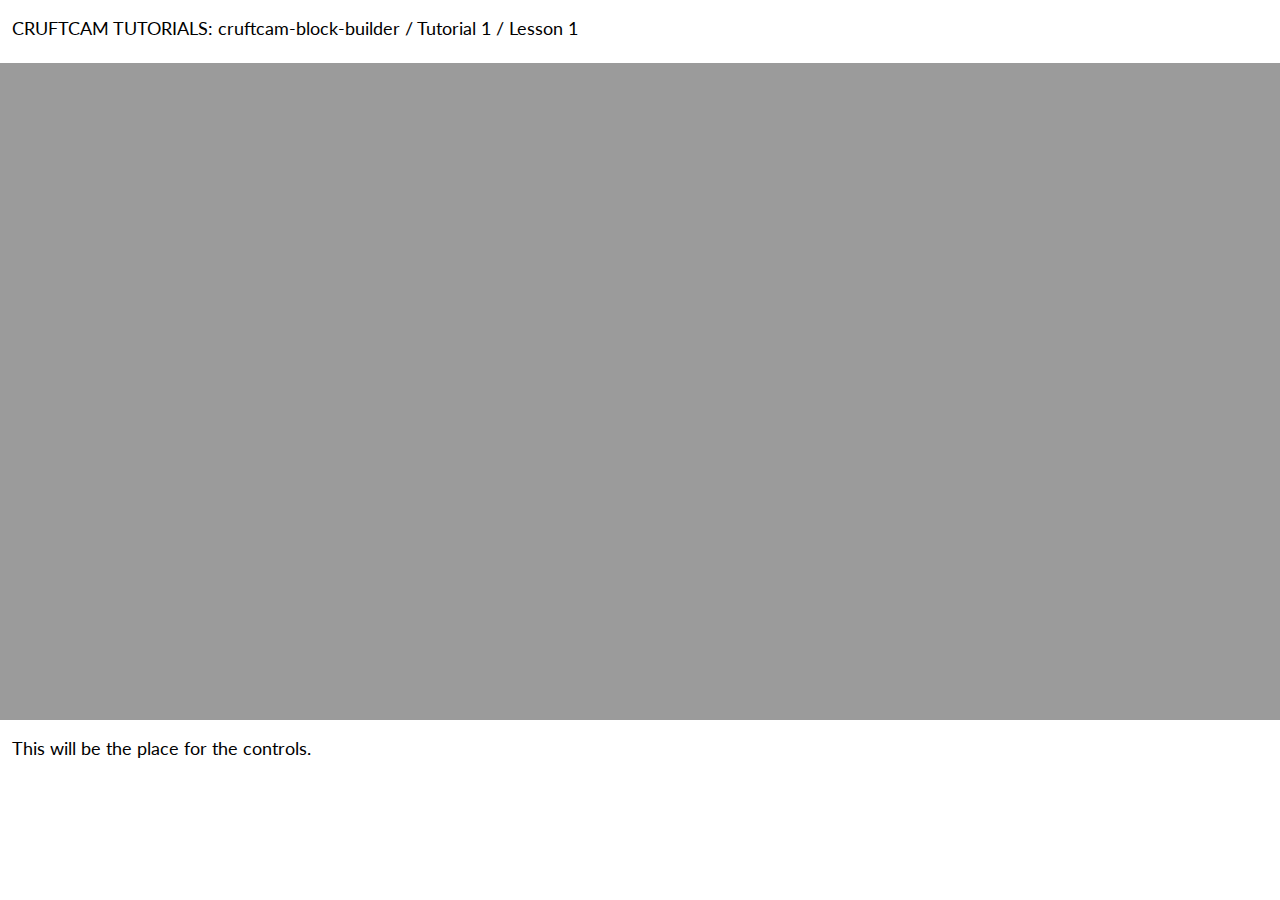
<file: Lesson-1/index.html>
<!DOCTYPE html>

<html lang="en">
    <head>
        <meta charset="utf-8" />

        <!-- Google Fonts -->
        <link rel="stylesheet" href="https://fonts.googleapis.com/css?family=Lora:400,700,400italic,700italic&amp;subset=latin">
        <link rel="stylesheet" href="https://fonts.googleapis.com/css?family=Lato:200,300,400,700,400italic,700italic&amp;subset=latin">
        <link rel="stylesheet" href="https://fonts.googleapis.com/css?family=Montserrat:400,700">
        <link rel="stylesheet" href="https://fonts.googleapis.com/css?family=Raleway:400,100,200,300,500,600,700,800,900">        
        <!-- Bootstrap and jQuery -->
        <link rel="stylesheet" href="http://maxcdn.bootstrapcdn.com/bootstrap/3.3.5/css/bootstrap.min.css"> 
        <script src="http://maxcdn.bootstrapcdn.com/bootstrap/3.3.5/js/bootstrap.min.js"></script>        
        <script src="https://ajax.googleapis.com/ajax/libs/jquery/1.11.3/jquery.min.js"></script>
        
        <!-- Cruftcam Tutorial  -->
        <link rel="stylesheet" href="content.css">
        <script src="content.js"></script> 

        <title>Cruftcam Tutorials - Introduction</title>
    </head>
    <body>

        <section class="header">
            <label class="ccam-Font2">CRUFTCAM TUTORIALS: cruftcam-block-builder / Tutorial 1 / Lesson 1</label>
        </section>

        <!-- Content we partially want to manipulate in realtime with Javascript -->
        <section></section>
        <!-- End: Content  -->

        <!-- Sticky footer for our controls. -->
        <section>
            
            <div class="ccam-toolbox"> 
                <label class="ccam-Font2">This will be the place for the controls.</label>
            </div>
        </section>
        <!-- End: Sticky footer  -->
        
    </body>
</html>
</file>
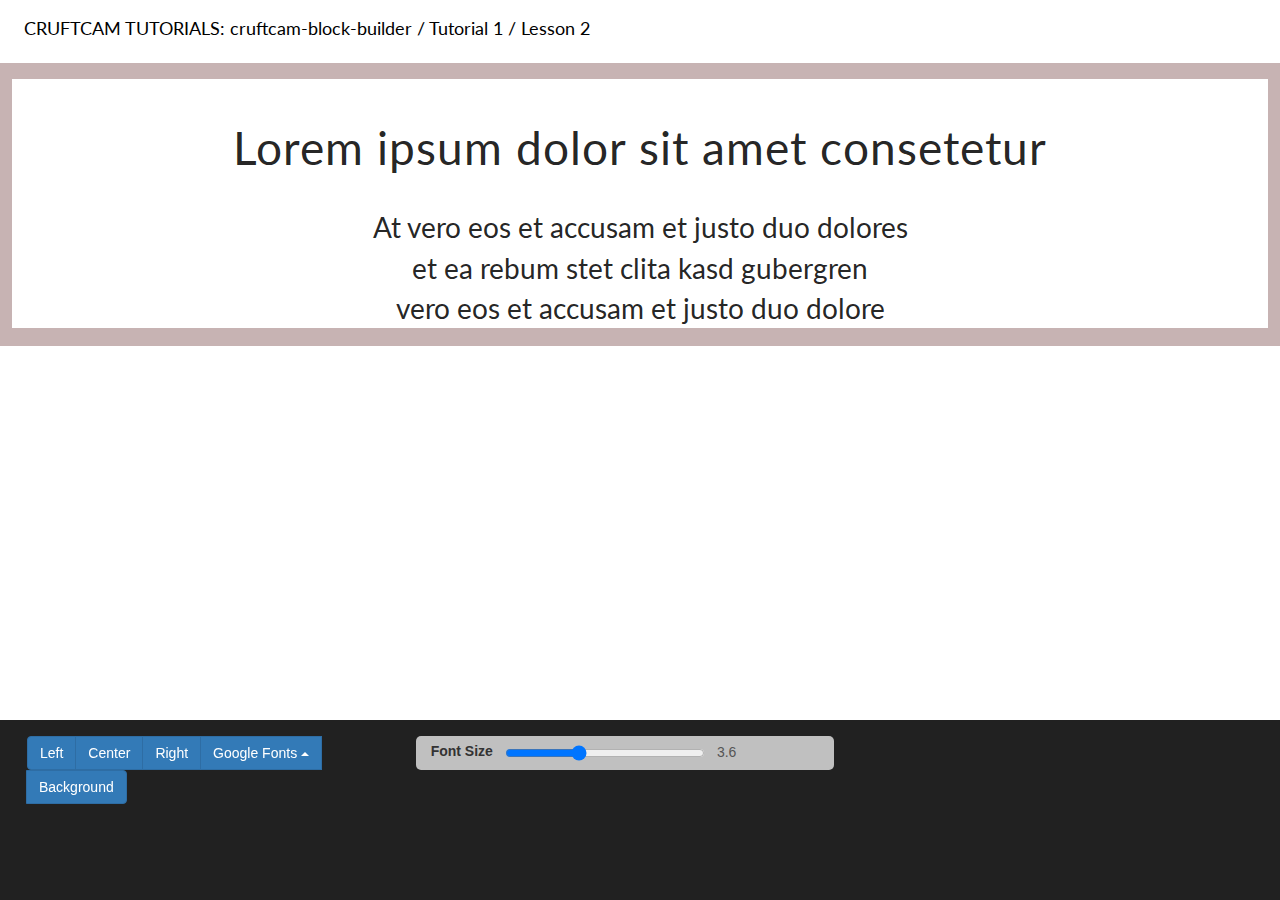
<file: Lesson-2/index.html>
<!DOCTYPE html>

<html lang="en">
    <head>
        <meta charset="utf-8" />

        <!-- Google Fonts -->
        <link rel="stylesheet" href="https://fonts.googleapis.com/css?family=Lora:400,700,400italic,700italic&amp;subset=latin">
        <link rel="stylesheet" href="https://fonts.googleapis.com/css?family=Lato:200,300,400,700,400italic,700italic&amp;subset=latin">
        <link rel="stylesheet" href="https://fonts.googleapis.com/css?family=Montserrat:400,700">
        <link rel="stylesheet" href="https://fonts.googleapis.com/css?family=Raleway:400,100,200,300,500,600,700,800,900">        
        <!-- Bootstrap and jQuery -->
        <link rel="stylesheet" href="https://maxcdn.bootstrapcdn.com/bootstrap/3.3.7/css/bootstrap.min.css">
        <script src="https://ajax.googleapis.com/ajax/libs/jquery/3.1.1/jquery.min.js"></script>
        <script src="https://maxcdn.bootstrapcdn.com/bootstrap/3.3.7/js/bootstrap.min.js"></script>
        
        <!-- Cruftcam Tutorial  -->
        <link rel="stylesheet" href="content.css">
        <script src="content.js"></script> 

        <title>Cruftcam Tutorials - Lesson 2</title>
    </head>
    <body>

        <section class="header">            
            <label class="ccam-Font2">CRUFTCAM TUTORIALS: cruftcam-block-builder / Tutorial 1 / Lesson 2</label>
        </section>

        <!-- Content we partially want to manipulate in realtime with Javascript -->
        <section id="block-header" class="block-header">

            <div id="back-h" class="ccam-container" onload="addEventListener(click, setActive1(), true)" onclick="setActive1()">
                <h1 id="flexFont" class="ccam-h1-flexible">Lorem ipsum dolor sit amet consetetur</h1>
            </div>

            <div id="back-p" class="ccam-container-p" onclick="setActive2()">
                <p id="flexFont2" class="ccam-h2-flexible">
                    At vero eos et accusam et justo duo dolores<br>
                    et ea rebum stet clita kasd gubergren<br>
                    vero eos et accusam et justo duo dolore<br>
                </p>
            </div>
            
        </section>
        <!-- End: Content  -->

        <!-- Sticky footer for our controls. -->
        <section>
            
            <div class="ccam-toolbox">
                <div class="col-sm-4" style="background-color:rgba(255, 255, 255, 0.00);"><!-- The style here was just set to control the layout and could be removed -->              
                    <div class="btn-group">                        
                        <button type="button" class="btn btn-primary" onclick="Left()">Left</button>
                        <button type="button" class="btn btn-primary" onclick="Center()">Center</button>
                        <button type="button" class="btn btn-primary" onclick="Right()">Right</button>                        
                        <div class="btn-group dropup">
                            <button type="button" class="btn btn-primary dropdown-toggle" data-toggle="dropdown">
                            Google Fonts <span class="caret"></span></button>
                            <ul class="dropdown-menu" role="menu">
                                <li><a href="#" onclick="setFontLato()">Lato</a></li>
                                <li><a href="#" onclick="setFontLora()">Lora</a></li>
                                <li><a href="#" onclick="setFontMontserrat()">Montserrat</a></li>
                            </ul>
                        </div>                                            
                        <button type="button" class="btn btn-primary" onclick="Background()">Background</button>
                    </div>
                </div>                
                
                <!-- Another Cruftcam tutorial will show how to create simple custom controls like the following. For simplicity I put the styles right here.  -->                  
                <div class="col-sm-4 row" style="display: -webkit-flex; -webkit-align-items: center; -webkit-align-items: center; background-color:silver; border-radius: 5px; height: 34px;"> 
                    <div><label for="size">Font Size</label></div>
                    <div style="margin-left: 12px; width: 200px;"><input type="range" id="size" max="10" value="3.6" step="0.1" oninput="outputUpdate(value)"></div>
                    <div style="margin-bottom: 10px; margin-left: 12px;"><output for="size" id="volume">3.6</output></div>
                </div> 
                             
            </div>            
        </section>
        <!-- End: Sticky footer  -->
        
    </body>
</html>
</file>
<file: Lesson-1/content.css>
body {    
    background-color: rgba(155, 155, 155, 1.00);
    margin: 0;
    padding: 0;
}

.header {
    background-color: white;
    margin: 0px;
    padding-top: 16px;
    padding-left: 12px;
    padding-right: 12px;
    padding-bottom: 16px;
    width: 100%;       
}

.ccam-container {
    margin: 0px;
    padding: 24px;
}

.ccam-toolbox {
    background-color: white;
    margin: 0px;
    padding-top: 16px;
    padding-left: 12px;
    padding-right: 12px;
    padding-bottom: 16px;
    width: 100%;
    height: 180px;
    position: fixed;
    bottom: 0px;    
}

/* Fonts */
.ccam-Font2 {
    font-family: 'Lato', Sans-Serif;
    font-size: 18px;
    font-weight: 400;
    letter-spacing: 0px;
    color: #000;
}
</file>
<file: Lesson-2/content.css>
body {     
    background-color: #fff;
    margin: 0;
    padding: 0;
}

.header {
    background-color: white;
    margin: 0px;
    padding-top: 16px;
    padding-left: 12px;
    padding-right: 12px;
    padding-bottom: 16px;
    width: 100%;       
}

.block-header {
    background-color: #c7b3b3; 
    margin: 0px;
    padding-top: 16px;
    padding-left: 12px;
    padding-right: 12px;
    padding-bottom: 8px;    
}

.ccam-container {
    margin: 0px;
    padding: 24px;      
    background-color: #fff; 
}

.ccam-container-p {
    margin: 0px;
    padding-top: 0px;
    padding-left: 24px;
    padding-right: 24px;
    padding-bottom: 0px;
    background-color:#fff;
}

.ccam-toolbox {
    background-color: rgba(0, 0, 0, 0.87);
    margin: 0px;
    padding-top: 16px;
    padding-left: 12px;
    padding-right: 12px;
    padding-bottom: 16px;
    width: 100%;
    height: 180px;
    position: fixed;
    bottom: 0px;    
}

/* Fonts */
.ccam-Font2 {
    font-family: 'Lato', Sans-Serif;
    font-size: 18px;
    font-weight: 400;
    letter-spacing: 0px;
    color: #000;
    margin-left: 12px;
}

.ccam-h1-flexible {
    font-family: 'Lato';
    font-size: 3.6vw;
    font-weight: 400;
    letter-spacing: 1px;
    color: rgba(0, 0, 0, 0.87);
    text-align: center;
}

.ccam-h2-flexible {
    font-family: 'Lato';
    font-size: 2.2vw;
    font-weight: 400;
    letter-spacing: 0px;
    color: rgba(0, 0, 0, 0.87);
    text-align: center;
}
</file>
